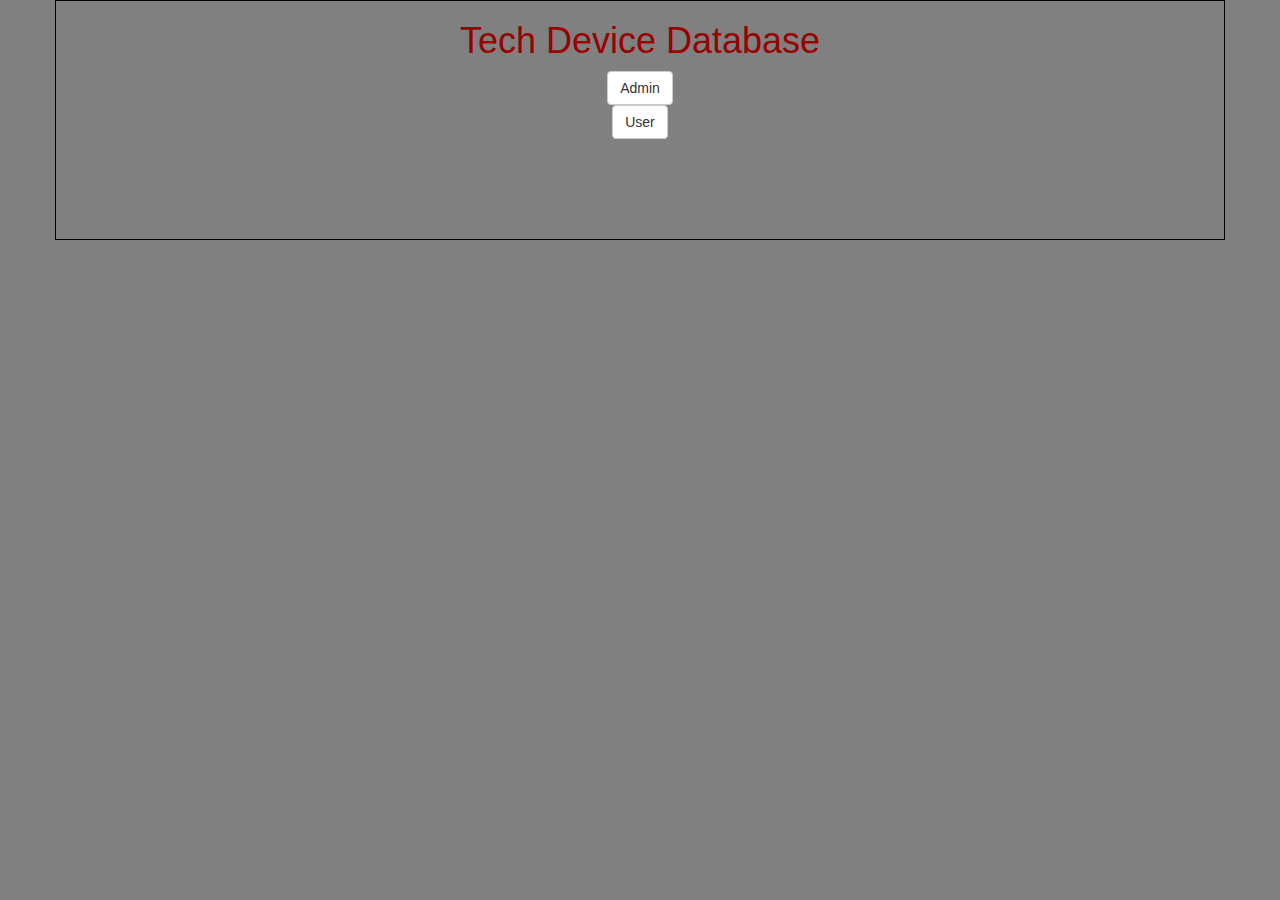
<file: FinalProject/index.html>
<!DOCTYPE html>
<html>
    <head>
        <meta charset="utf-8"/>
            <script
  src="https://code.jquery.com/jquery-3.2.1.js"
  integrity="sha256-DZAnKJ/6XZ9si04Hgrsxu/8s717jcIzLy3oi35EouyE="
  crossorigin="anonymous"></script>
		<link rel="stylesheet" type="text/css" href="./css/style.css">
		<link href="https://maxcdn.bootstrapcdn.com/bootstrap/3.3.7/css/bootstrap.min.css" rel="stylesheet" integrity="sha384-BVYiiSIFeK1dGmJRAkycuHAHRg32OmUcww7on3RYdg4Va+PmSTsz/K68vbdEjh4u" crossorigin="anonymous">
        <title>Final Project</title>
    </head>
    <body>

        <div class="container">
        <div class="text-center">
        <h1>Tech Device Database</h1>
        <div id="formcontainer">
        <form>
            <div id="adminShow">
                <input type="button" class="btn btn-default" onclick="adminSection();" value="Admin">
            </div>

            <div id="hide">
                Username:<input type="text" id="username">
                Password:<input type="password" id="password">
                <input type="button" value="Login" class="btn btn-default" onclick="adminLogin();">
                <input type="button" value="Back" class="btn btn-default" onclick="logOut();">
            </div>
            <div id="userShow">
                    <div id="userButton"><input type="button" class="btn btn-default" onclick="userSection();" value="User"></div>
                    <div id="userSearchDiv">
                        <div id="backButton"><input type="button" class="btn btn-default" value="Back To Menu" onclick="logOut();"></div>
                        <input type="text" id="searchbar" placeholder="Enter data type">
                        Sort by:<select id="sortBy">
                            <option value=""> - Select - </option>
                            <option value="deviceName">Name</option>
                            <!--<option value="deviceType">Type</option>-->
                            <option value="price">Price</option>
                        </select>
                        Order: <input type="radio" name="order" value="asc">Asc
                               <input type="radio" name="order" value="desc">Desc
                        <input type="button" value="Query!" class="btn btn-info" onclick="sort();">
                    </div>
                    <div id="userSearchResultsDiv" class="text-center"></div>
            </div>
            
            <div id="logoutbutton">
                <input type="button" value="Logout" class="btn btn-default" onclick="logOut();">
            </div>
        </form>
        
        </div>
        
        <div id="adminPage">
            
            <div id="addUserButtonDiv">
                <input type="button" id="addUser" value="Add User" class="btn btn-default" onclick="addUserForm();"><br>
            </div>
            
            <div id="reportDiv">
                <input type="button" id="reportButton" value="Generate Reports" class="btn btn-success" onclick="generateReport();"><br>
            </div>

            <div id="addUserForm">
                First Name:<input type="text" id="firstName" />
                <br />
                Last Name:<input type="text" id="lastName"/>
                <br/>
                Email: <input type= "email" id ="email"/>
                <br/>
                Phone Number: <input type ="text" id= "phoneNum"/>
                <br />
                Role: 
                <select id="role">
                <option value=""> - Select One - </option>
                <option value="Staff">Staff</option>
                <option value="Student">Student</option>
                <option value="Faculty">Faculty</option>
                </select>
                Department:
                <select id="department">
                    <option value=""> - Select One - </option>
                    <option value="1">Computer Science</option>
                    <option value="2">Statistics</option>
                    <option value="3">Design</option>
                    <option value="4">Economics</option>
                    <option value="5">Drama</option>
                    <option value="6">Biology</option>
                </select>
                <input type="button" id="addUserButton" class="btn btn-success" value="Add" onclick="addUser();">
                <br />   
            </div>
            
            <div id="userList" class="text-center">
                
            </div>
        </div>
        
        <div id="updateUserForm">
                First Name:<input type="text" id="ufirstName" /><br />
                Last Name:<input type="text" id="ulastName"/><br/>
                Email: <input type= "email" id ="uemail"/><br/>
                Phone Number: <input type ="text" id= "uphoneNum"/><br />
                Role: 
                <select id="urole">
                <option value=""> - Select One - </option>
                <option value="Staff">Staff</option>
                <option value="Student">Student</option>
                <option value="Faculty">Faculty</option>
                </select>
                Department:
                <select id="udepartment">
                    <option value=""> - Select One - </option>
                    <option value="1">Computer Science</option>
                    <option value="2">Statistics</option>
                    <option value="3">Design</option>
                    <option value="4">Economics</option>
                    <option value="5">Drama</option>
                    <option value="6">Biology</option>
                </select>
                <input type="button" value="Update" class="btn btn-success" id="updateButton" onclick="updateUser();">
        </div>
        
        <div id="reportContainer">
            <input type="button" id="reportsbutton" class="btn btn-default" value="Back" onclick="back();"><br>
                <div id="reports">
            
                </div>
        </div>

        
        <script>
            function back()
            {
                $("#reportContainer").hide();
                $("#addUserButtonDiv").show();
                $("#reportDiv").show();
                $("#userList").show();
            }
        
            function adminSection()
            {
                $("#adminShow").hide();
                $("#hide").show();
                $("#userShow").hide();
            }
            
            function logOut()
            {
                // $("#adminPage").hide();
                // $("#hide").hide();
                // $("#adminShow").show();
                // $("#userShow").show();
                location.reload();
            }
            
            function adminLogin()
            {
                $.ajax({
                    type: "post",
                    url: "./php/admin.php",
                    dataType: "text",
                    data: {
                        "username":$("#username").val(),
                        "password":$("#password").val()
                    },
                    success: function(data,status) {
                        if(data == "Login successfully")
                        {
                            //alert("Logged in successfully");
                            $("#hide").hide();
                            $("#logoutbutton").show();
                            $("#adminShow").hide();
                            $("#adminPage").show();
                            $("#userShow").hide();
                            
                            $.ajax({
                            url: "./php/getuser.php",
                            dataType: "json",
                            success: function(data,status) {
                                $("#userList").append("<tr style='color: black;'><th>ID</th><th>First Name</th><th>Last Name</th><th>Update</th><th>Delete</th></tr><br>");
                                for(var i = 0; i < data.length; i++)
                                {
                                    $("#userList").append("<tr><th>" +data[i][0] + "</th><th> " + data[i][1] + "</th><th> " + data[i][2] + 
                                    "</th><th><input type='button' name='"+data[i][0]+"' class='btn-primary' value='Update'></th>" + 
                                    "<th><input type='button' name='"+data[i][0]+"' class=' btn-danger' value='Delete'>" + "</th></tr><br>");// btn-primary
                                    //$("."+data[i][0]+"").on("click", function(){
                                    $("input[name='" + data[i][0]+"'").on("click", function(){
                                      if($(this).attr("value") == "Update")
                                      {
                                            $("#adminPage").hide();
                                            $("#updateUserForm").show();
                                            updateUserButton($(this).attr("name"));
                                        }
                                       
                                       if($(this).attr("value") == "Delete")
                                      {
                                          //console.log("Deleted" + $(this).attr("class"));
                                          if(confirm("Are you sure you want to delete this user?"))
                                          {
                                              deleteUser($(this).attr("name"));
                                          }
                                      } 
                                    });
                                }
                            },
                            complete: function(data,status) { //optional, used for debugging purposes

                            }
                        });
                            
                        }
                        else
                            alert("Invalid Login");
                    },
                    complete: function(data,status) { //optional, used for debugging purposes
                        //alert(status);
                    }
                });
            }
            
            function getUser()
            {
                $.ajax({
                    type: "post",
                    url: "./php/getuser.php",
                    dataType: "json",
                    success: function(data,status) {
                        alert("In getUser");
                    },
                    complete: function(data,status) { //optional, used for debugging purposes
                    }
                });
            }
            
            function addUserForm()
            {
                $("#hide").hide();
                $("#adminShow").hide();
                $("#addUserForm").show();
                $("#userList").hide();
                $("#reportDiv").hide();
                $("#addUserButtonDiv").hide();
            }
            
            function addUser()
            {
                    if($("#firstName").val() =="" || $("#firstName").val() == "" || $("#role").val() == "" || $("#department").val() == "" )
                        alert("Empty fields.");
                    else{
                    $.ajax({
                    type: "post",
                    url: "./php/adduser.php",
                    data: {
                        "firstName":$("#firstName").val(),
                        "lastName":$("#lastName").val(),
                        "email":$("#email").val(),
                        "phone":$("#phoneNum").val(),
                        "role":$("#role").val(),
                        "department":$("#department").val()
                    },
                    
                    success: function(data,status) {
                        $("#addUserForm").hide();
                        $("#reportDiv").show();

                        alert("User successfully added.");
                        
                        $("#userList").html("");
                        $.ajax({
                            url: "./php/getuser.php",
                            dataType: "json",
                            success: function(data,status) {
                                $("#userList").append("<tr style='color: black;'><th>ID</th><th>First Name</th><th>Last Name</th><th>Update</th><th>Delete</th></tr><br>");
                                for(var i = 0; i < data.length; i++)
                                {
                                    $("#userList").append("<tr><th>" +data[i][0] + "</th><th> " + data[i][1] + "</th><th> " + data[i][2] + 
                                    "</th><th><input type='button' name='"+data[i][0]+"' class='btn-primary' value='Update'></th>" + 
                                    "<th><input type='button' name='"+data[i][0]+"' class=' btn-danger' value='Delete'>" + "</th></tr><br>");// btn-primary
                                    //$("."+data[i][0]+"").on("click", function(){
                                    $("input[name='" + data[i][0]+"'").on("click", function(){
                                      if($(this).attr("value") == "Update")
                                      {
                                            $("#adminPage").hide();
                                            $("#updateUserForm").show();
                                            updateUserButton($(this).attr("name"));
                                        }
                                       
                                       if($(this).attr("value") == "Delete")
                                      {
                                          //console.log("Deleted" + $(this).attr("class"));
                                          if(confirm("Are you sure you want to delete this user?"))
                                          {
                                              deleteUser($(this).attr("name"));
                                          }
                                      } 
                                    });
                                }
                            },
                            complete: function(data,status) { //optional, used for debugging purposes

                            }
                        });
                        
                        $("#userList").show();
                        $("#addUserButtonDiv").show()
                    
                    },
                    complete: function(data,status) { //optional, used for debugging purposes
                        //alert(status);
                    }
                });
                    }
            }
            
            function updateUserButton(id)
            {
                $.ajax({
                    type: "get",
                    url: "./php/updateuser.php",
                    dataType:"json",
                    data: {
                        "id":id
                    },
                    
                    success: function(data,status) {
                        $("#ufirstName").attr("value", data[0][['firstName']]);
                        $("#ulastName").attr("value", data[0][['lastName']]);
                        $("#uemail").attr("value", data[0][['email']]);
                        $("#uphoneNum").attr("value", data[0][['phone']]);
                        $("#urole").val(data[0][['role']]);
                        $("#udepartment").val(data[0][['deptId']]);
                        $("#updateButton").attr("name", id);
                    },
                    complete: function(data,status) { //optional, used for debugging purposes
                        //alert(status);
                    }
                });
            }
            
            function deleteUser(id)
            {
                    $.ajax({
                    type: "get",
                    url: "./php/deleteuser.php",
                    data: {
                        "id":id
                    },
                    
                    success: function(data,status) {
                        alert("User removed");
                        
                        $("#userList").html("");
                        $.ajax({
                            url: "./php/getuser.php",
                            dataType: "json",
                            success: function(data,status) {
                                $("#userList").append("<tr style='color: black;'><th>ID</th><th>First Name</th><th>Last Name</th><th>Update</th><th>Delete</th></tr><br>");
                                for(var i = 0; i < data.length; i++)
                                {
                                    $("#userList").append("<tr><th>" +data[i][0] + "</th><th> " + data[i][1] + "</th><th> " + data[i][2] + 
                                    "</th><th><input type='button' name='"+data[i][0]+"' class='btn-primary' value='Update'></th>" + 
                                    "<th><input type='button' name='"+data[i][0]+"' class=' btn-danger' value='Delete'>" + "</th></tr><br>");// btn-primary
                                    //$("."+data[i][0]+"").on("click", function(){
                                    $("input[name='" + data[i][0]+"'").on("click", function(){
                                      if($(this).attr("value") == "Update")
                                      {
                                            $("#adminPage").hide();
                                            $("#updateUserForm").show();
                                            updateUserButton($(this).attr("name"));
                                        }
                                       
                                       if($(this).attr("value") == "Delete")
                                      {
                                          //console.log("Deleted" + $(this).attr("class"));
                                          if(confirm("Are you sure you want to delete this user?"))
                                          {
                                              deleteUser($(this).attr("name"));
                                          }
                                      } 
                                    });
                                }
                            },
                            complete: function(data,status) { //optional, used for debugging purposes

                            }
                        });
                    },
                    complete: function(data,status) { //optional, used for debugging purposes
                        //alert(status);
                    }
                });
            }
            
            function updateUser()
            {
                $.ajax({
                    type: "post",
                    url: "./php/update.php",
                    data: {
                        "id":$("#updateButton").attr('name'),
                        "firstName":$("#ufirstName").val(),
                        "lastName":$("#ulastName").val(),
                        "email":$("#uemail").val(),
                        "phone":$("#uphoneNum").val(),
                        "role":$("#urole").val(),
                        "department":$("#udepartment").val()
                    },
                    
                    success: function(data,status) {
                        $("#adminPage").show();
                        $("#updateUserForm").hide();
                        alert("User Updated");
                        
                        $("#userList").html("");
                        $.ajax({
                            url: "./php/getuser.php",
                            dataType: "json",
                            success: function(data,status) {
                                $("#userList").append("<tr style='color: black;'><th>ID</th><th>First Name</th><th>Last Name</th><th>Update</th><th>Delete</th></tr><br>");
                                for(var i = 0; i < data.length; i++)
                                {
                                    $("#userList").append("<tr><th>" +data[i][0] + "</th><th> " + data[i][1] + "</th><th> " + data[i][2] + 
                                    "</th><th><input type='button' name='"+data[i][0]+"' class='btn-primary' value='Update'></th>" + 
                                    "<th><input type='button' name='"+data[i][0]+"' class=' btn-danger' value='Delete'>" + "</th></tr><br>");// btn-primary
                                    //$("."+data[i][0]+"").on("click", function(){
                                    $("input[name='" + data[i][0]+"'").on("click", function(){
                                      if($(this).attr("value") == "Update")
                                      {
                                            $("#adminPage").hide();
                                            $("#updateUserForm").show();
                                            updateUserButton($(this).attr("name"));
                                        }
                                       
                                       if($(this).attr("value") == "Delete")
                                      {
                                          //console.log("Deleted" + $(this).attr("class"));
                                          if(confirm("Are you sure you want to delete this user?"))
                                          {
                                              deleteUser($(this).attr("name"));
                                          }
                                      } 
                                    });
                                }
                            },
                            complete: function(data,status) { //optional, used for debugging purposes

                            }
                        });
                        
                    },
                    complete: function(data,status) { //optional, used for debugging purposes
                        //alert(status);
                    }
                });
            }
            
            function generateReport()
            {
                    $.ajax({
                    url: "./php/generatereport.php",
                    dataType: "json",
                    
                    success: function(data,status) {
                        $("#addUserButtonDiv").hide();
                        $("#reportDiv").hide();
                        $("#userList").hide();
                        $("#reportContainer").show();
                        
                        $("#reports").html("");
                        $("#reports").show();
                        
                        $("#reports").append("Total Number of Users in Database: " + data['total'] +"<br>");
                        $("#reports").append("There are " + data['staff'] + " staff members, " + data['faculty'] + " faculty members, and " + data['student'] +" students.<br>");
                        $("#reports").append("There are " + data['Computer Science'] + " from Computer Science Department, " + data['Statistics'] + " from Statistics Department, "
                                            + data['Design'] + " from Design Department, " + data['Economics'] + " from Economics Department, " 
                                            + data['Drama'] + " from Drama Department, and " + data['Biology'] + " from Biology Department.");
                        
                    },
                    complete: function(data,status) { //optional, used for debugging purposes
                        //alert(status);
                    }
                });
            }
            
            
            function userSection()
            {
                $("#adminShow").hide();
                $("#userButton").hide();

                $.ajax({
                url: "./php/getdevices.php",
                dataType: "json",
                
                success: function(data,status) {
                    
                    $("#userSearchDiv").show();
                    $("#userSearchResultsDiv").show();
                    $("#userSearchResultsDiv").append("<tr style='color: black;'><th>Name</th><th>Type</th><th>Price</th></tr><br>");
                    for(var i = 0; i <data.length; i++)
                    {
                        $("#userSearchResultsDiv").append("<tr><th>" + data[i]['deviceName'] + "</th><th> " + data[i]['deviceType'] + "</th><th> " + data[i]['price'] + "</th></tr><br>");
                    }
                },
                complete: function(data,status) { //optional, used for debugging purposes
                    //alert(status);
                }
            });
            }
            
            function sort()
            {
                if($("#searchbar").val() == "" || $("#sortBy").val() == "")
                {
                    alert("Search field or sort by field is empty.");
                }
                else{

                $.ajax({
                type:"post",
                url: "./php/query.php",
                dataType: "json",
                data:{
                    "type": $("#searchbar").val(),
                    "sortby": $("#sortBy").val(),
                    "order": $("input[name='order']:checked").val()
                },
                success: function(data,status) {
                    if(data.length == 0)
                    {
                        alert("No such device type exists in the database.");
                    }
                    else if (data.length > 0){
                        $("#userSearchResultsDiv").html("");
                        $("#userSearchResultsDiv").append("<tr style='color: black;'><th>Name</th><th>Type</th><th>Price</th></tr><br>");
                        for(var i = 0; i <data.length; i++)
                        {
                            $("#userSearchResultsDiv").append("<tr><th>" + data[i]['deviceName'] + "</th><th> " + data[i]['deviceType'] + "</th><th> " + data[i]['price'] + "</th></tr><br>");
                        }
                    }
                },
                complete: function(data,status) { //optional, used for debugging purposes
                    //alert(status);
                }
            });
                }
            }
            
            
        </script>
        </div>
        </div>
    </body>
</html>
</file>
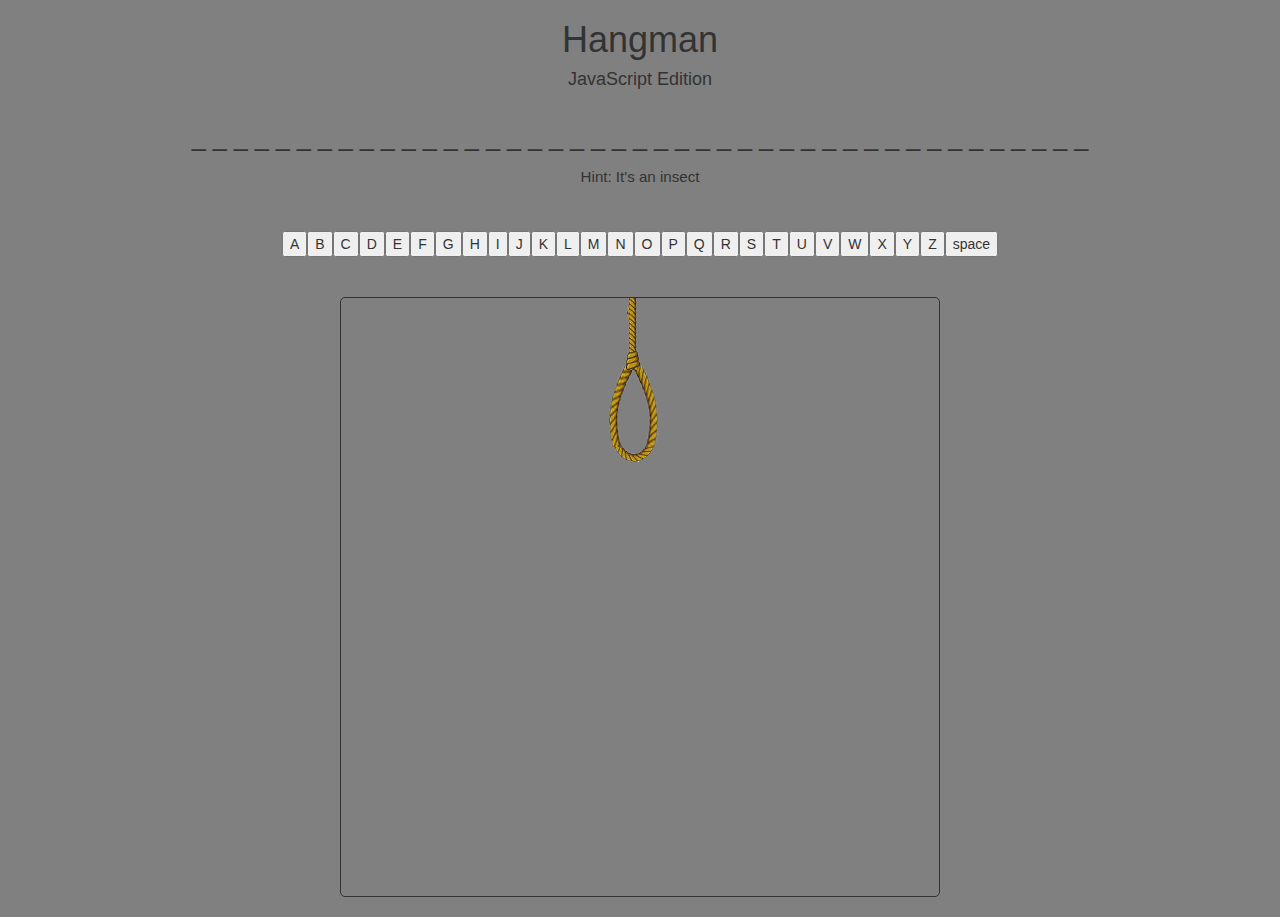
<file: hangman/index.html>
<!DOCTYPE html>
<html>
    <head>
        <meta charset="UTF-8">
        <title>Hangman</title>
        <link  href="css/styles.css" rel="stylesheet" type="text/css" />
        <link href="https://fonts.googleapis.com/css?family=Pacifico" rel="stylesheet">
        <link href="https://maxcdn.bootstrapcdn.com/bootstrap/3.3.7/css/bootstrap.min.css" rel="stylesheet" integrity="sha384-BVYiiSIFeK1dGmJRAkycuHAHRg32OmUcww7on3RYdg4Va+PmSTsz/K68vbdEjh4u" crossorigin="anonymous">
        
        <script src="https://ajax.googleapis.com/ajax/libs/jquery/3.2.1/jquery.min.js"></script>
        <script src="https://maxcdn.bootstrapcdn.com/bootstrap/3.3.7/js/bootstrap.min.js" integrity="sha384-Tc5IQib027qvyjSMfHjOMaLkfuWVxZxUPnCJA7l2mCWNIpG9mGCD8wGNIcPD7Txa" crossorigin="anonymous"></script>
        
        
        
        <meta name="viewport" content="width=device-width, initial-scale=1">
        
    </head>
    <body id="hangman">
        <div class='container text-center' >
            <h1>Hangman</h1>
            <h4>JavaScript Edition</h4>
            
            <div id='word'></div>
            <div id='letters'></div>
            <div id='man'>
                <img src="img/stick_0.png" id="hangImg">
            </div>
            
            <div id="won">
                <h2>You Won!</h2>
                <button class="replayBtn btn btn-success">Play Again</button>
            </div>
            
            <div id="lost">
                <h2>You Lost!</h2>
                <button class="replayBtn btn btn-warning">Play Again</button>
            </div>
        </div>
        <script src="js/hangman.js"></script>
    </body>
</html>
</file>
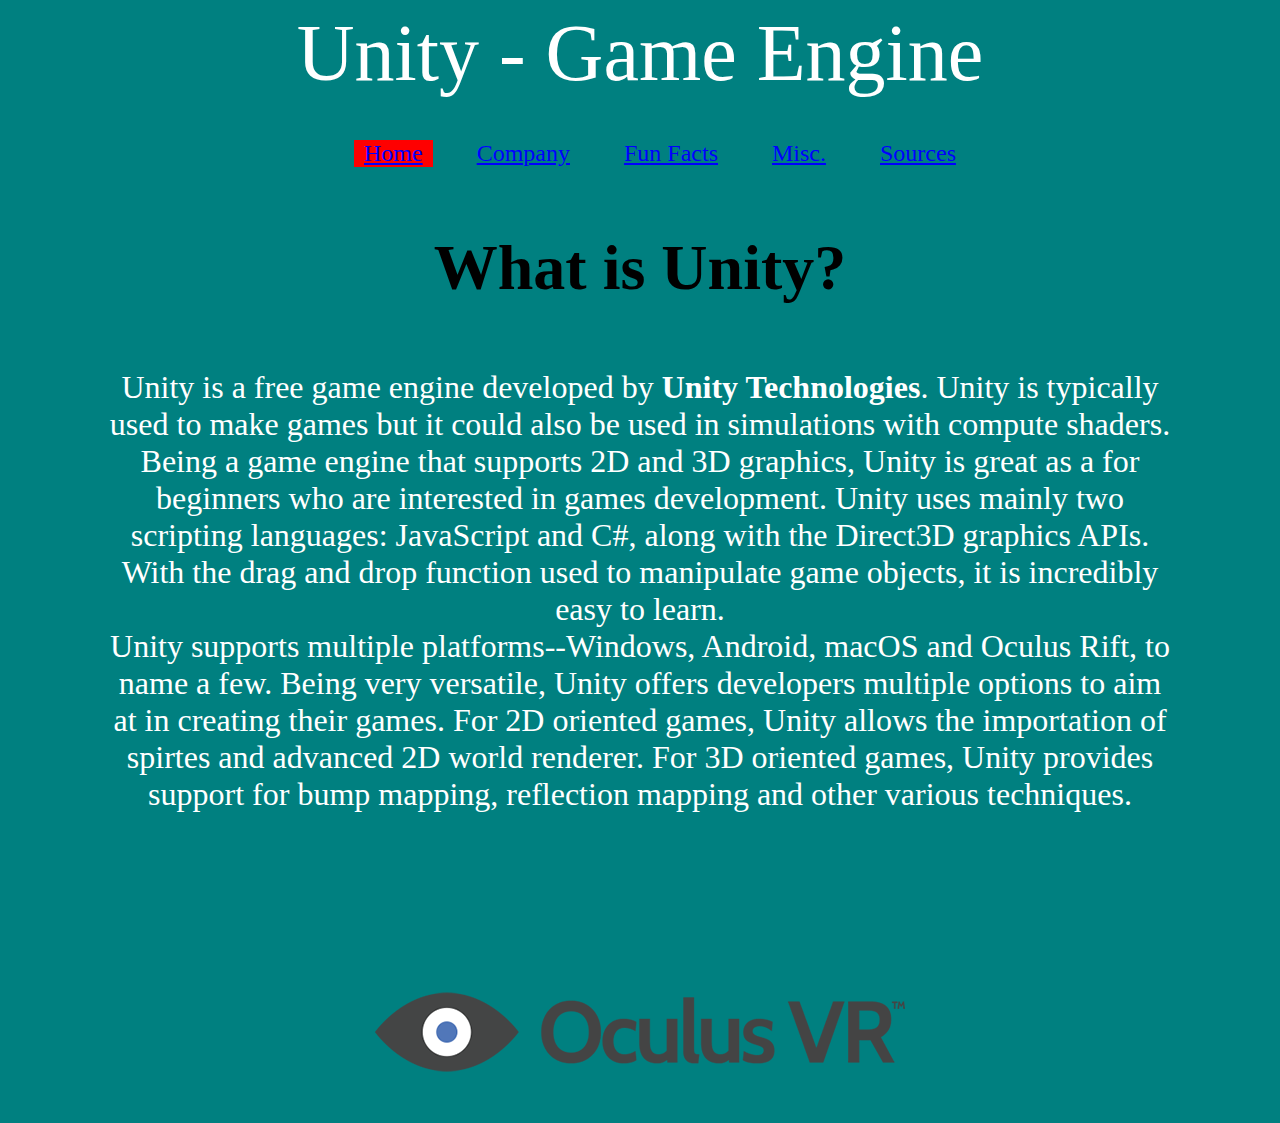
<file: Hw1/index.html>
<!DOCTYPE html>
<html>
    <head>
        <link rel="stylesheet" type="text/css" href="./css/style.css">
        <meta charset="utf-8"/>
		<title>Unity</title>
    </head>
    
    <body class="bb">
        <header id="maintitle">
            Unity - Game Engine
        </header>
        <nav>
            <ul class="navigation">
                <li class="navigation-items"><a class="currenttab" href="index.html">Home</a></li>
				<li class="navigation-items"><a href="about.html">Company</a></li>
				<li class="navigation-items"><a href="facts.html">Fun Facts</a></li>
				<li class="navigation-items"><a href="misc.html">Misc.</a></li>
				<li class="navigation-items"><a href="source.html">Sources</a></li>
            </ul>
        </nav>
        
        <div class="clearall"></div>
        
        <main id="homemain">
            <div>
                <p id="mainheader">What is Unity?</p>
                <p id="maintext">Unity is a free game engine developed by <span>Unity Technologies</span>. 
                Unity is typically used to make games but it could also be used in simulations with compute shaders. 
                Being a game engine that supports 2D and 3D graphics, Unity is great as a for beginners who are interested in games development. 
                Unity uses mainly two scripting languages: JavaScript and C#, along with the Direct3D graphics APIs.
                With the drag and drop function used to manipulate game objects, it is incredibly easy to learn. 
                
                <br />
                
                Unity supports multiple platforms--Windows, Android, macOS and Oculus Rift, to name a few. 
                Being very versatile, Unity offers developers multiple options to aim at in creating their games. 
                For 2D oriented games, Unity allows the importation of spirtes and advanced 2D world renderer.
                For 3D oriented games, Unity provides support for bump mapping, reflection mapping and other various techniques.
                </p>
            </div>
            
            <div id="images">
                <figure id="oculus">
                    <img src="./img/Oculus.png" alt="Picture of Oculus logo"/>
                </figure>
            </div>
        </main>
    </body>
    
</html>
</file>
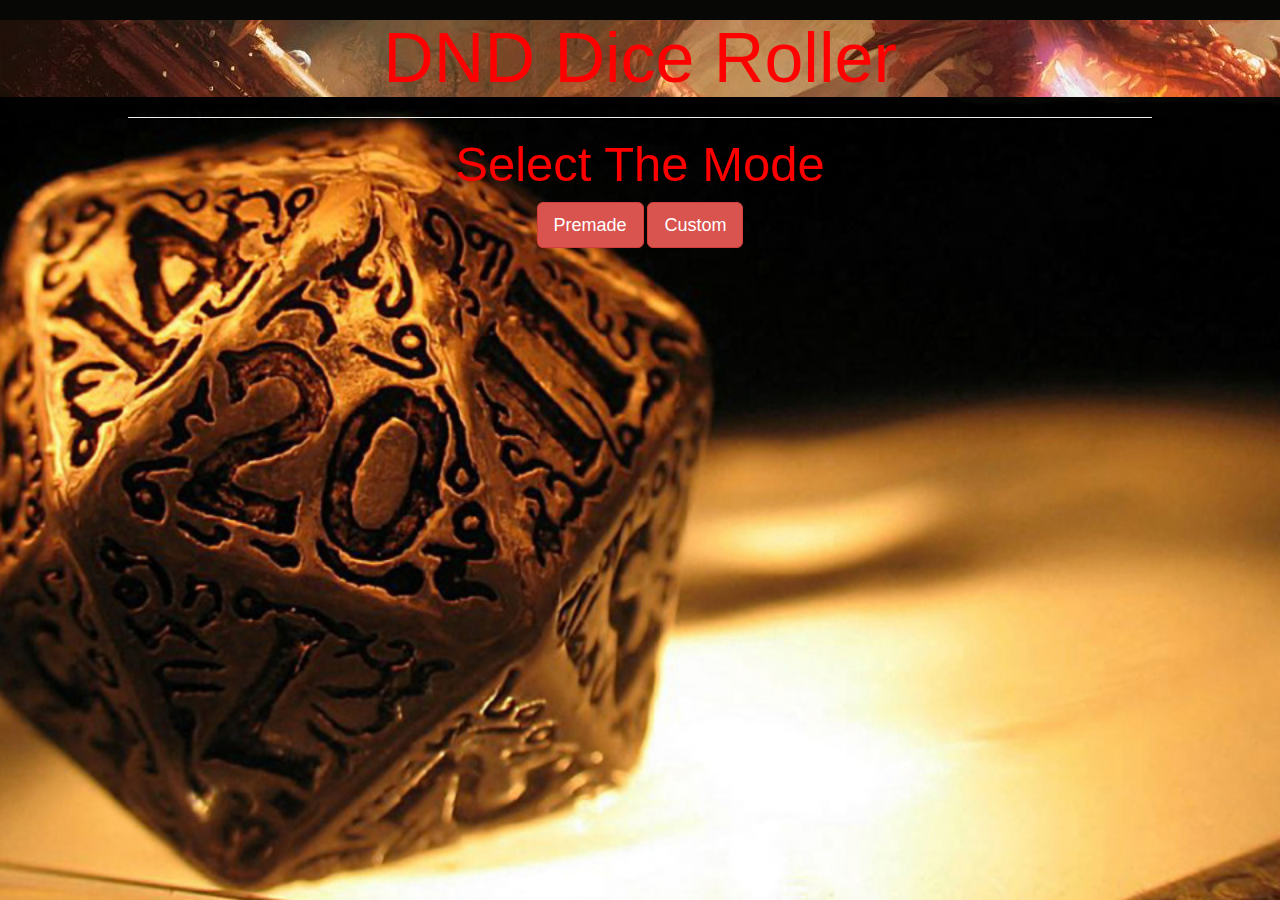
<file: Hw4/index.html>
<!DOCTYPE html>

<html>
    <head>
        <meta charset="UTF-8">
        <!--<style>@import url("css/styles.css");</style>-->

        <title> Dice Roller </title>
        <link  href="css/styles.css" rel="stylesheet" type="text/css" />
        <link href="https://fonts.googleapis.com/css?family=Pacifico" rel="stylesheet">
        <link href="https://maxcdn.bootstrapcdn.com/bootstrap/3.3.7/css/bootstrap.min.css" rel="stylesheet" integrity="sha384-BVYiiSIFeK1dGmJRAkycuHAHRg32OmUcww7on3RYdg4Va+PmSTsz/K68vbdEjh4u" crossorigin="anonymous">
        
        <script src="https://ajax.googleapis.com/ajax/libs/jquery/3.2.1/jquery.min.js"></script>
        <script src="https://maxcdn.bootstrapcdn.com/bootstrap/3.3.7/js/bootstrap.min.js" integrity="sha384-Tc5IQib027qvyjSMfHjOMaLkfuWVxZxUPnCJA7l2mCWNIpG9mGCD8wGNIcPD7Txa" crossorigin="anonymous"></script>
        <meta name="viewport" content="width=device-width, initial-scale=1">

    </head> 
    <body>
        <div id="container">
            <h1>DND Dice Roller</h1>
            <hr width="80%"/>
            
            <div id="select">
                <h3>Select The Mode</h3>
                <input type="button" class="btn btn-danger btn-lg" id="premade" value="Premade">
                <input type="button" class="btn btn-danger btn-lg" id="custom" value="Custom">
            </div>
            
            <div id="input">
                <h3>Input Dice Size to Roll</h3>
                <input type="text" id="inputdice"><br>
                <input type="button" class="btn btn-danger btn-lg" id="roll" value="Roll!">
            </div>
            
            <div id="dice">
                <h3>Select Dice to Roll:</h3>
            </div>
            
            <div id="result">
            </div>
            
        </div>
        <script src="js/dice.js"></script>
    </body>
        
</html>
</file>
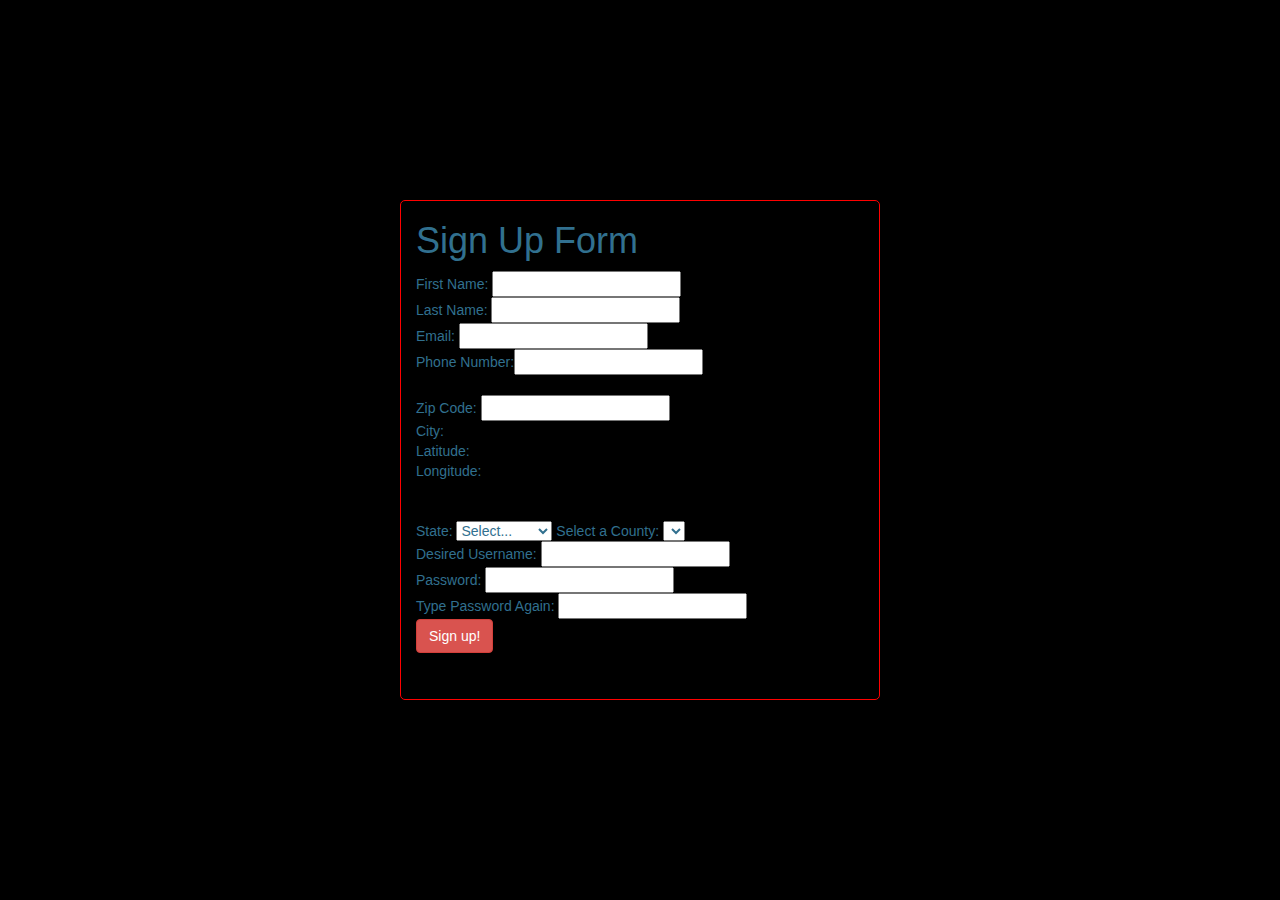
<file: Lab8/index.html>
<head>
    <meta charset="utf-8"/>
    <script
  src="https://code.jquery.com/jquery-3.2.1.js"
  integrity="sha256-DZAnKJ/6XZ9si04Hgrsxu/8s717jcIzLy3oi35EouyE="
  crossorigin="anonymous"></script>
<link href="https://maxcdn.bootstrapcdn.com/bootstrap/3.3.7/css/bootstrap.min.css" rel="stylesheet" integrity="sha384-BVYiiSIFeK1dGmJRAkycuHAHRg32OmUcww7on3RYdg4Va+PmSTsz/K68vbdEjh4u" crossorigin="anonymous">
<style>@import url("./css/styles.css");</style>
</head>
<body id="dummybodyid">
    <div class="container">
        <div class="text-info">
   <h1> Sign Up Form </h1>

    <form onsubmit="return false;">
        <div class="form-group">
        <fieldset>
           <!--<legend class="text-danger">Sign Up</legend>-->
            First Name:  <input type="text"><br> 
            Last Name:   <input type="text"><br> 
            Email:       <input type="text"><br> 
            Phone Number:<input type="text"><br><br>
            Zip Code:    <input type="text" id="zipcode" onchange="getAPI();"><span id="invalidzip"></span><br>
            <div id="city">City: </div>
            <div id="latitude">Latitude: </div>
            <div id="longitude">Longitude: </div>
            <br><br>
            State: <select id="state" onchange="getCounty();">
                <option value="">Select...</option>
                <option value="ca">California</option>
                <option value="or">Oregon</option>
                <option value="nv">Nevada</option>
                <option value="wa">Washington</option>
            </select>
            Select a County: <select id="county"></select><br>
            
            Desired Username: <input type="text" id="username" onchange="getUser();"><span id="validity"></span><br>
            Password: <input type="password" id="password"><br>
            Type Password Again: <input type="password" id="confirmPassword" onchange="checkPw();"><span id="checkpassword"></span><br>
            <input type="submit" value="Sign up!" class="btn btn-danger"> 
        </fieldset>
        </div>
    </form>
    
      <script> 


  	function getCounty() {        
      $.ajax({
            type: "get",
             url: "api1.php",
        dataType: "json",
            data: {
                   "url" : "http://hosting.otterlabs.org/laramiguel/ajax/countyList.php",
                   "state":$("#state").val()
            },
            success: function(data,status) {
                $('#county').html("");
                for (var i = 0; i < data['counties'].length; i++ ) {
                    if(data['counties'][i]['county'].length != 0)
                 	    $('#county').append("<option>" + data['counties'][i]['county'] + "</option>");
                }
              },
            complete: function(data,status) { //optional, used for debugging purposes
                 //alert(status);
            }
         });
    }
    
    function getAPI(){
              $.ajax({
            type: "get",
             url: "api.php",
        dataType: "json",
            data: {
                   //"format":"geojson",
                   "url": "http://hosting.otterlabs.org/laramiguel/ajax/zip.php",
                   "zip_code":$("#zipcode").val()
            },
            success: function(data,status) {
                if(jQuery.isEmptyObject(data))
                {
                    $("#invalidzip").html("ERROR! No such zipcode. Please try again.").css("color", "red");
                    return;
                }
                else
                {
                $("#invalidzip").html("");
                $('#city').html(" ");
                $('#latitude').html(" ");
                $('#longitude').html(" ");
                
                $('#city').append("City: " + data['city']);
                $('#latitude').append("Latitude: " + data['latitude']);
                $('#longitude').append("Longitude: " + data['longitude']);
                }
              },
            complete: function(data,status) { //optional, used for debugging purposes
                 //alert(status);
            }
         });
    }
    
    function getUser(){
        $.ajax({
            type: "get",
             url: "api3.php",
        dataType: "json",
            data: {
                   "username":$("#username").val()
            },
            success: function(data,status) {
                    if(data == null)
                    {
                        $("#validity").html("Username is available.").css("color", "green");
                    }
                    else
                    {
                        $("#validity").html("Username is not available.").css("color", "red");
                    }
              },
            complete: function(data,status) { //optional, used for debugging purposes
            }
         });
    }
    
    function checkPw(){
        if($("#password").val() != $("#confirmPassword").val())
            $("#checkpassword").html("Passwords dont match.");
        else
            $("#checkpassword").html("");
        }
        
 	</script>
 	</div>
 	</div>
</body>
</file>
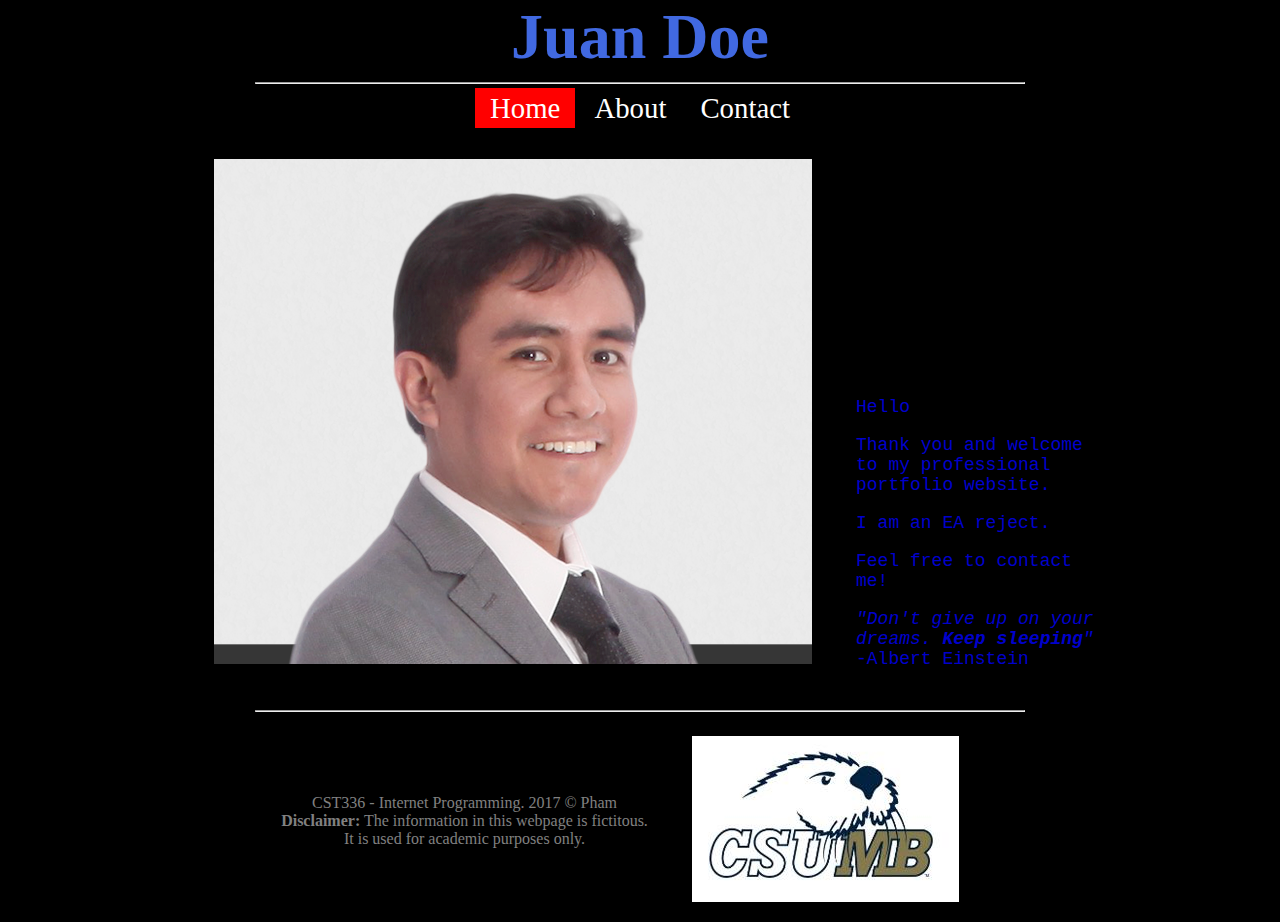
<file: portfolio/index.html>
<!DOCTYPE html>
<html>
	<style>
		body {
			background-color: black;
			color: white;
		}
	</style>

    <head>
		<link rel="stylesheet" type="text/css" href="./css/style.css">
		<link href="https://fonts.googleapis.com/css?family=Mukta+Mahee" rel="stylesheet"> 
        <meta charset="utf-8"/>
		<title>Juan Doe: Personal Website</title>
    </head>
	
	
	
    <body>
	
        <header>
			<h1>Juan Doe</h1>
		</header>
		
		<nav>
				<hr width="60%"/>
				<a class="currenttab" href="index.html">Home</a>
				<a href="about.html">About</a>
				<a href="contact.html">Contact</a>
		</nav>
		
		<br/>
		
		<main>
				<figure>
					<img src="img/juan_doe.png" alt="Picture of Juan Doe" />
				</figure>
			
				<div id="bodytext">
					Hello<br />
					<p>Thank you and welcome to my professional portfolio website. </p>
					<p>I am an EA reject. </p>
					<p>Feel free to contact me! </p>
					
				<em>"Don't give up on your dreams. <strong>Keep sleeping</strong>"</em><br />
				-Albert Einstein
				
				</div>
				
		</main>
		<br/>
		
		<footer>
            <hr width="60%"/>
			<div id="footertext">
				CST336 - Internet Programming. 2017 &copy; Pham<br/>
				<strong> Disclaimer:</strong> The information in this webpage is fictitous.<br/>
				It is used for academic purposes only.
			</div>
            <figure id="csumb">
					<img src="img/csumb.jpg" alt="Picture of CSUMB logo" />
			</figure>
    </footer>
		
    </body>
	
	
</html>
</file>
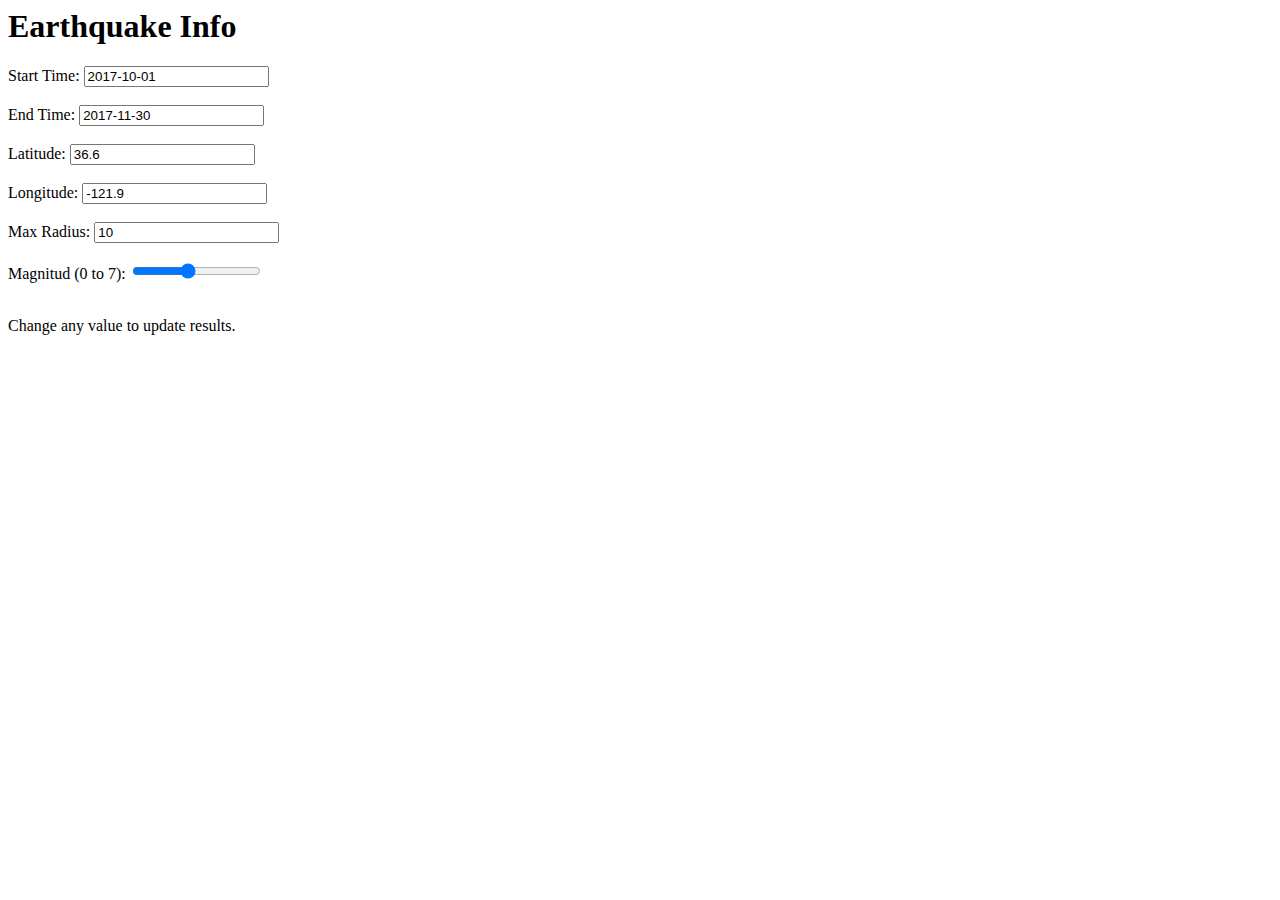
<file: Lab8/Signup/index.html>
<head>
    <script
  src="https://code.jquery.com/jquery-3.2.1.js"
  integrity="sha256-DZAnKJ/6XZ9si04Hgrsxu/8s717jcIzLy3oi35EouyE="
  crossorigin="anonymous"></script>
  

</head>
<body id="dummybodyid">
    <header>
      <h1>Earthquake Info</h1>
    </header>

      <form method="post">
				Start Time:   <input type="text" id="starttime" value="2017-10-01"> <br><br>
				End Time:     <input type="text" id="endtime" value="2017-11-30"> <br><br>
				Latitude:     <input type="text" id="latitude" value="36.6"> <br><br>
				Longitude:    <input type="text" id="longitude" value="-121.9"> <br><br>
				Max Radius:   <input type="text" id="maxradius" value="10"> <br><br>
				Magnitud (0 to 7): <input type="range" id="minmag" min="0" value="3" max="7"> <br><br>
			</form>
        Change any value to update results.<br><br>
     
      <div id="earthquakeResult"></div>


  <script> 
		$("input").change(getEarthquakes);
  	
  	function getEarthquakes() {        
      $.ajax({
            type: "get",
             url: "http://earthquake.usgs.gov/fdsnws/event/1/query",
        dataType: "json",
            data: {
                   "format":"geojson",
                   "starttime":$("#starttime").val(),
                   "endtime"  :$("#endtime").val(),
                   "latitude" :$("#latitude").val(),
                   "longitude":$("#longitude").val(),
                   "maxradius":$("#maxradius").val(),
                   "minmag"   :$("#minmag").val()
            },
            success: function(data,status) {
            	$('#earthquakeResult').html(data["metadata"].title + "<br>");
                 for (var i=0; i < data['features'].length; i++ ) {
                 	$('#earthquakeResult').append(data['features'][i]['properties']["mag"] + " - " + data['features'][i]['properties'].place  + "<br/>");
                 }
              },
            complete: function(data,status) { //optional, used for debugging purposes
                 //alert(status);
            }
         });
    }

 	</script>
 </body>
</file>
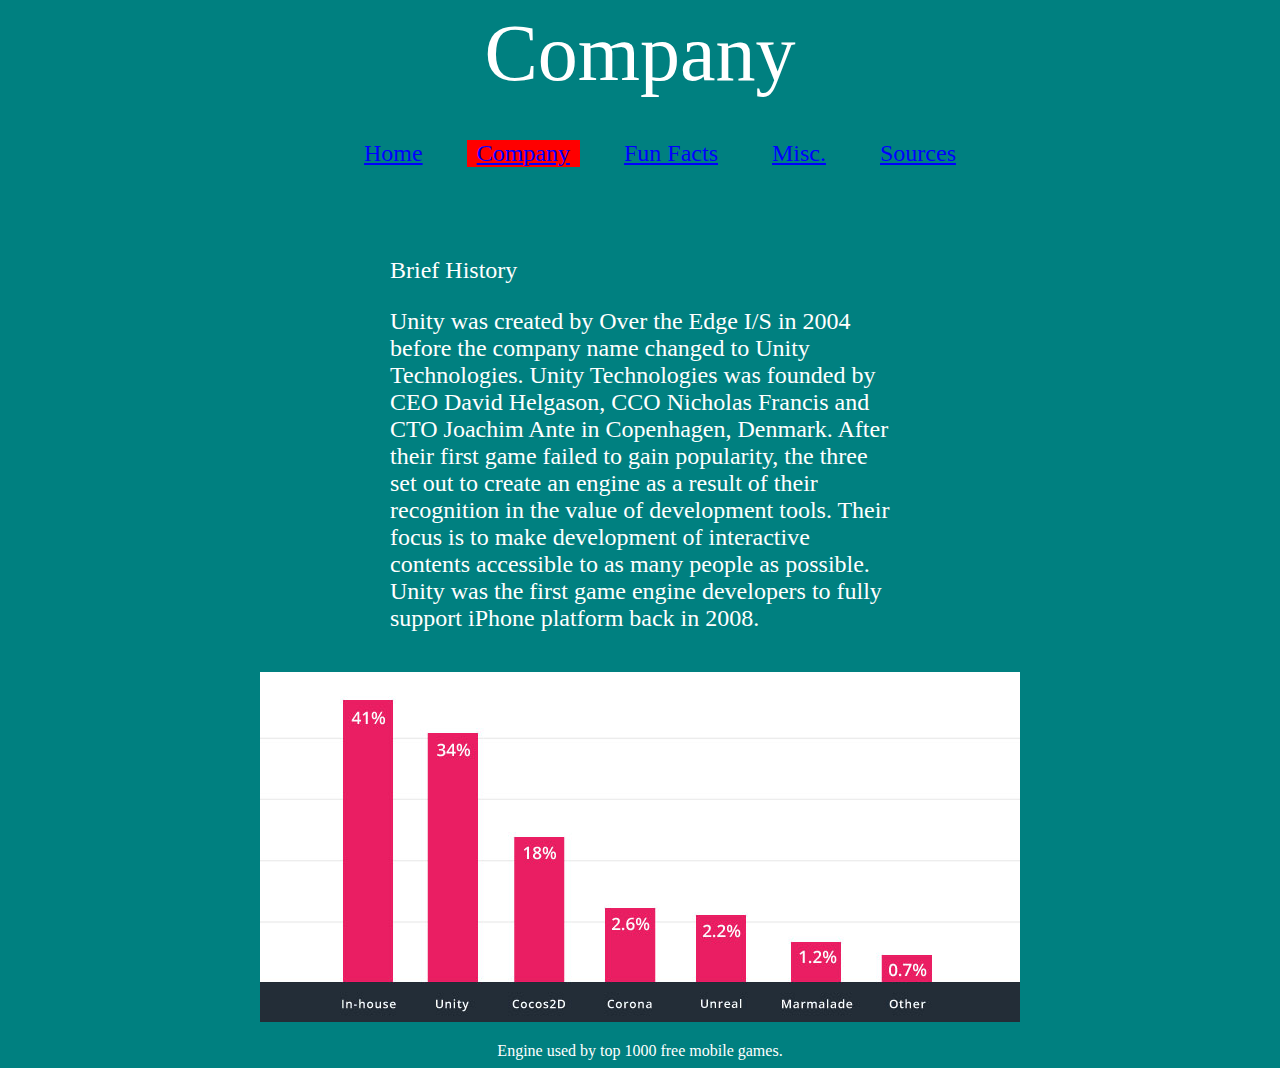
<file: Hw1/about.html>
<!DOCTYPE html>
<html>
    <head>
        <link rel="stylesheet" type="text/css" href="./css/style.css">
        <meta charset="utf-8"/>
		<title>Unity</title>
    </head>
    
    <body class="bb">
        <header id="maintitle">
               Company
        </header>
        <nav>
            <ul class="navigation">
                <li class="navigation-items"><a href="index.html">Home</a></li>
				<li class="navigation-items"><a class="currenttab" href="about.html">Company</a></li>
				<li class="navigation-items"><a href="facts.html">Fun Facts</a></li>
				<li class="navigation-items"><a href="misc.html">Misc.</a></li>
				<li class="navigation-items"><a href="source.html">Sources</a></li>
            </ul>
        </nav>

        <main id="companymain">
            <div id="companytext">
            <p>Brief History</p>
            <p>
                Unity was created by Over the Edge I/S in 2004 before the company name changed to Unity Technologies.
                Unity Technologies was founded by CEO David Helgason, CCO Nicholas Francis and CTO Joachim Ante in Copenhagen, Denmark.
                After their first game failed to gain popularity, the three set out to create an engine as a result of their recognition in the value of development tools.
                Their focus is to make development of interactive contents accessible to as many people as possible. 
                Unity was the first game engine developers to fully support iPhone platform back in 2008.
            </p>
            </div>
            <div id="companygraph">
                <figure>
                    <img src="./img/unitygraph.jpg" alt="graph of percentage of android games against differnet engines"/>
                </figure>
                Engine used by top 1000 free mobile games.
            </div>
        </main>
    </body>
    
</html>
</file>
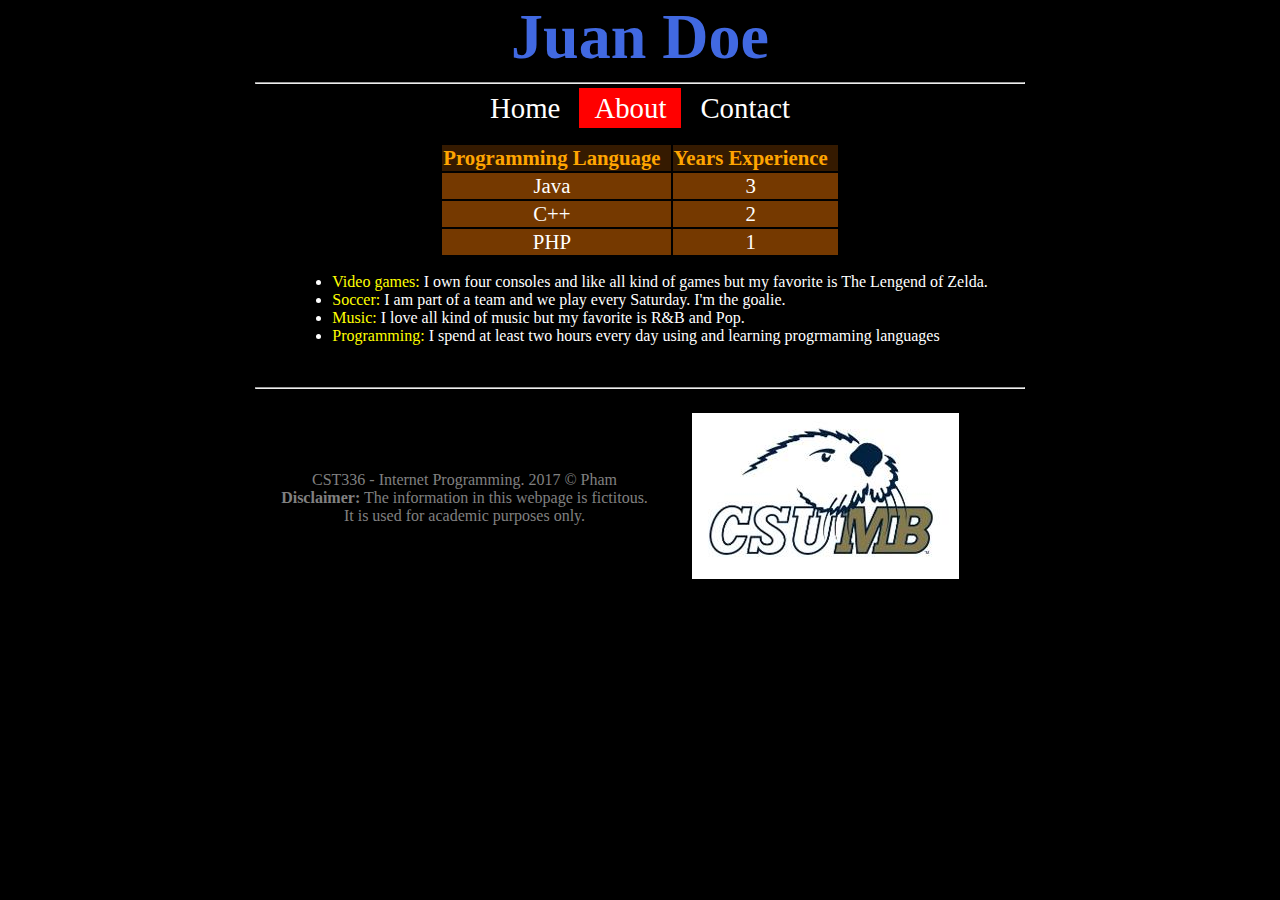
<file: portfolio/about.html>
<!DOCTYPE html>
<html>
	<style>
		body {
			background-color: black;
			color: white;
		}
	</style>

    <head>
		<link rel="stylesheet" type="text/css" href="./css/style.css">
		<link href="https://fonts.googleapis.com/css?family=Mukta+Mahee" rel="stylesheet"> 
        <meta charset="utf-8"/>
		<title>Juan Doe: Personal Website</title>
    </head>
	
	
	
    <body>
	
        <header>
			<h1>Juan Doe</h1>
		</header>
		
		<nav>
				<hr width="60%"/>
				<a href="index.html">Home</a>
				<a class="currenttab" href="about.html">About</a>
				<a href="contact.html">Contact</a>
		</nav>
		
		<br/>
		
		<main>
            
            <div id="content">
                <table>
                        <tr id="table-header">
                            <td><strong>Programming Language</strong></td>
                            <td><strong>Years Experience</strong></td>
                        </tr>
                        <tr class="table-row">
                            <td>Java</td>
                            <td>3</td>
                        </tr>
                        <tr class="table-row">
                            <td>C++</td>
                            <td>2</td>
                        </tr>
                        <tr class="table-row">
                            <td>PHP</td>
                            <td>1</td>
                        </tr>
                </table>
                
                <ul id="list">
                    <li><span class="hobby">Video games:</span> I own four consoles and like all kind of games but my favorite is The Lengend of Zelda.</li>
                    <li><span class="hobby">Soccer:</span> I am part of a team and we play every Saturday. I'm the goalie.</li>
                    <li><span class="hobby">Music:</span> I love all kind of music but my favorite is R&B and Pop.</li>
                    <li><span class="hobby">Programming:</span> I spend at least two hours every day using and learning progrmaming languages</li>
                </ul>
                
            </div>
            
		</main>
		<br/>
		
	<footer>
            <hr width="60%"/>
			<div id="footertext">
				CST336 - Internet Programming. 2017 &copy; Pham<br/>
				<strong> Disclaimer:</strong> The information in this webpage is fictitous.<br/>
				It is used for academic purposes only.
			</div>
            <figure id="csumb">
					<img src="img/csumb.jpg" alt="Picture of CSUMB logo" />
			</figure>
    </footer>
    </body>
	
	
</html>
</file>
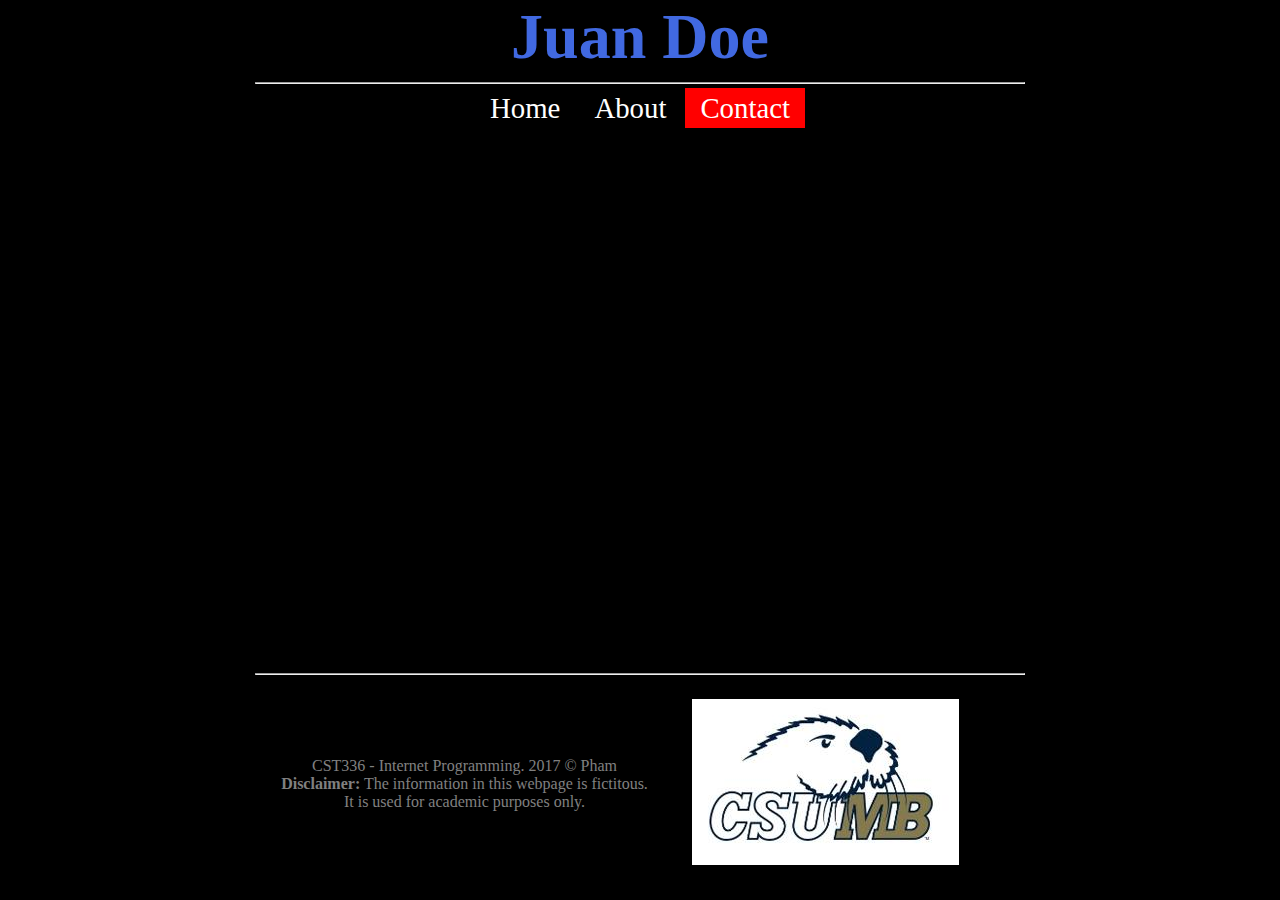
<file: portfolio/contact.html>
<!DOCTYPE html>
<html>
	<style>
		body {
			background-color: black;
			color: white;
		}
	</style>

    <head>
		<link rel="stylesheet" type="text/css" href="./css/style.css">
		<link href="https://fonts.googleapis.com/css?family=Mukta+Mahee" rel="stylesheet"> 
        <meta charset="utf-8"/>
		<title>Juan Doe: Personal Website</title>
    </head>

    <body>
	
        <header>
			<h1>Juan Doe</h1>
		</header>
		
		<nav>
				<hr width="60%"/>
				<a href="index.html">Home</a>
				<a href="about.html">About</a>
				<a class="currenttab" href="contact.html">Contact</a>
		</nav>
		
		<br/>
		
		<main>
			<div>
            <iframe src="https://docs.google.com/forms/d/e/1FAIpQLSd3Laluyq1p4NOpTjkYdHC5McxF49h2j7UeJL2dk3SqOWP-KQ/viewform?embedded=true" width="760" height="500" frameborder="0" marginheight="0" marginwidth="0">Loading...</iframe>
			</div>
				
		</main>
		<br/>
		
		<footer>
            <hr width="60%"/>
			<div id="footertext">
				CST336 - Internet Programming. 2017 &copy; Pham<br/>
				<strong> Disclaimer:</strong> The information in this webpage is fictitous.<br/>
				It is used for academic purposes only.
			</div>
            <figure id="csumb">
					<img src="img/csumb.jpg" alt="Picture of CSUMB logo" />
			</figure>
    </footer>
		
    </body>
	
	
</html>
</file>
<file: FinalProject/css/style.css>
#hide, #adminPage, #addUserForm, #logoutbutton, #updateUserForm, #reportContainer, #userSearchDiv{
    display: none;
}

#userList{
    padding-top: 50px;
    padding-bottom: 50px;
    margin: 0px auto !important;
    padding-left: 70px !important;
}

#userSearchResultsDiv {
    padding-top: 50px !important;
    padding-bottom: 50px;
    padding-left: 275px !important;
}

th {
    width:200px !important;
    text-align: center;
    border: 1px solid black;
    height: 50px;
    vertical-align: middle;
}

body {
    background-color: #808080 !important;
    color: #990000 !important;
}

.container {
    border: 1px solid black !important;
}

#reports {
    font-size: 1.5em !important;
    padding-bottom: 50px;
}
</file>
<file: hangman/css/styles.css>
#won, #lost{
    display: none;
}

#word, #letters {
    padding: 20px 0px;
}

#man{
    margin: 20px auto;
    width: 600px;
    height: 600px;
    border: solid;
    border-radius: 5px;
    border-width: 1px;
}

#word {
    font-size: 1.8em;
}

.hint {
    font-size: 0.6em !important;
}

.btn {
    padding: 7px 7px !important;
    margin: 0px 2px;
}

#hangman{
    background-color: gray;
}
</file>
<file: Hw1/css/style.css>
.bb{
    background-image: url(http://logos-download.com/wp-content/uploads/2016/09/Unity_logo_logotype_Unity_3D.png);
    background-repeat:no-repeat;
    background-size:cover;
    background-size: 75%;
    background-attachment: fixed;
    background-position: center;
    background-color: teal;
}

#maintitle{
    font-size: 5em;
    color: white;
    text-align: center;
    padding-bottom: 25px;
}

.navigation{
    text-align: center;
    overflow: hidden;
}

.navigation-items{
    list-style-type: none;
    display: inline-block;
    padding: 0px 10px;
}

.navigation-items a{
    color: blue;
    text-decoration: underline;
    padding: 10px 10px;
    margin: 5px 5px;
    font-size: 1.5em;
}

.navigation-items a:hover{
    background-color: red;
    border-bottom: 3px orange solid;
	font-size: 1.7em;
	color: aqua;
	transition: .9s;
}

nav a:active{
	background-color: orange;
}

.currenttab{
	background-color: red;
}

.clearall{
    clear: both;
}


#homemain{
    margin-left: 100px;
    margin-right: 100px;
    text-align: center;
}

#mainheader, #factsheader{
    font-size: 4em;
    font-weight: bold;
    text-align: center;
}

#maintext{
    font-size: 2em;
    color: white;
}

#images{
    padding-top: 100px;
    display:block;
    margin: 0 auto;
}

span{
    font-weight: bold;
}

#companymain, #mainmisc{
    margin: 0;
	padding: 0;
	padding-top: 50px;
	width: auto;
	text-align: center;
}

#companytext{
    display:inline-block;
    text-align: left;
    width: 500px;
    font-size: 1.5em;
    color: white;
}

#companygraph, #factsfigure{
    display:inline-block;
    font-size: 1em;
    color: white;
}

#mainfacts{
    text-align: center;
    color: aqua;
}

#factList{
    display:inline-block;
    text-align: left;
    font-size: 1.5em;
    color: white;
}

#miscbody{
    background-image: url(http://unity-chan.com/images/imgKohaku.png);
    background-color: black;
    background-repeat:no-repeat;
    background-attachment: fixed;
    background-position: center;
}

#misctext{
    text-align: left;
    float:left;
    padding-left: 100px;
    padding-top: 100px;
    width: 500px;
    font-size: 1.5em;
    color: white;
}

#miscimg{
    float:right;
    padding-right: 100px;
    padding-top: 100px;
}

#sourcemain{
    margin: 0;
	padding: 0;
	padding-top: 50px;
	width: auto;
	text-align: center;
	font-size: 1.5em;
}
</file>
<file: Hw4/css/styles.css>
body{
	text-align: center;
	background-image:url("../img/dice.jpg");
	background-color: black;
    background-repeat:no-repeat;
    background-size:cover;
    background-attachment: fixed;
    background-position: center;
    color: red !important;
    height: 100%;
}

h1{
    background-image: url("../img/Banner.jpg");
    font-size: 5em !important;
    margin: 0px;
}

#headertext{
    margin: 0px;
    font-size: .3em !important;
    color: black !important;
}

#textfield, #formtext{
    font-size: 3em;
    font-weight: bold;
}

footer{
    position: absolute;
    right: 0;
    left: 0;
    bottom: 0;
}

#input, #dice, #result{
    display: none;
}

h3 {
    font-size: 3.5em !important;
}

#result {
    font-size: 10em !important;
}
</file>
<file: portfolio/css/style.css>
body{
	background-color: black;
	color: mediumblue;
	margin: 0;
	padding: 0;
}

h1{
	color: royalblue;
	font-family: 'Pacifico', cursive;
	font-size: 4em;
	margin: 0;
	padding: 0;
}

header, main, nav, footer {
	text-align: center;
}

nav a{
	padding: 15px;
	padding-bottom: 4px;
	padding-top: 4px;
	font-size: 1.8em;
	text-decoration: none;
	color: white;
}

nav a:hover{
	border-bottom: 2px orange solid;
	font-size: 2em;
	color: aqua;
	transition: .9s;
}

nav a:active{
	background-color: orange;
}

nav a.currenttab{
	background-color: red;
}


figure{
	display: inline-block;
	align: center;
	vertical-align: center-right;
}

#bodytext{
	display: inline-block;
	text-align: left;
	width: 250px;
	font-size: 18px;
	font-family: "Courier New";
}

footer {
	clear: left;
	color: gray;

}

#footertext, #csumb{
	display: inline-block;
	vertical-align: middle;
	padding: 0;
	width: auto;
}

#content{
    color: white !important;
    width: auto !important;
}

table{
    margin: 0px auto;
}

td{
    padding-right: 10px;
    font-size: 1.3em;
}

td strong{
    color: orange;
}

#table-header{
    background-color: #351a00;
}

.table-row{
    background-color: #753900;
}

#list{
	display: inline-block;
	text-align: left;
}
.hobby{
    color: yellow;
}
</file>
